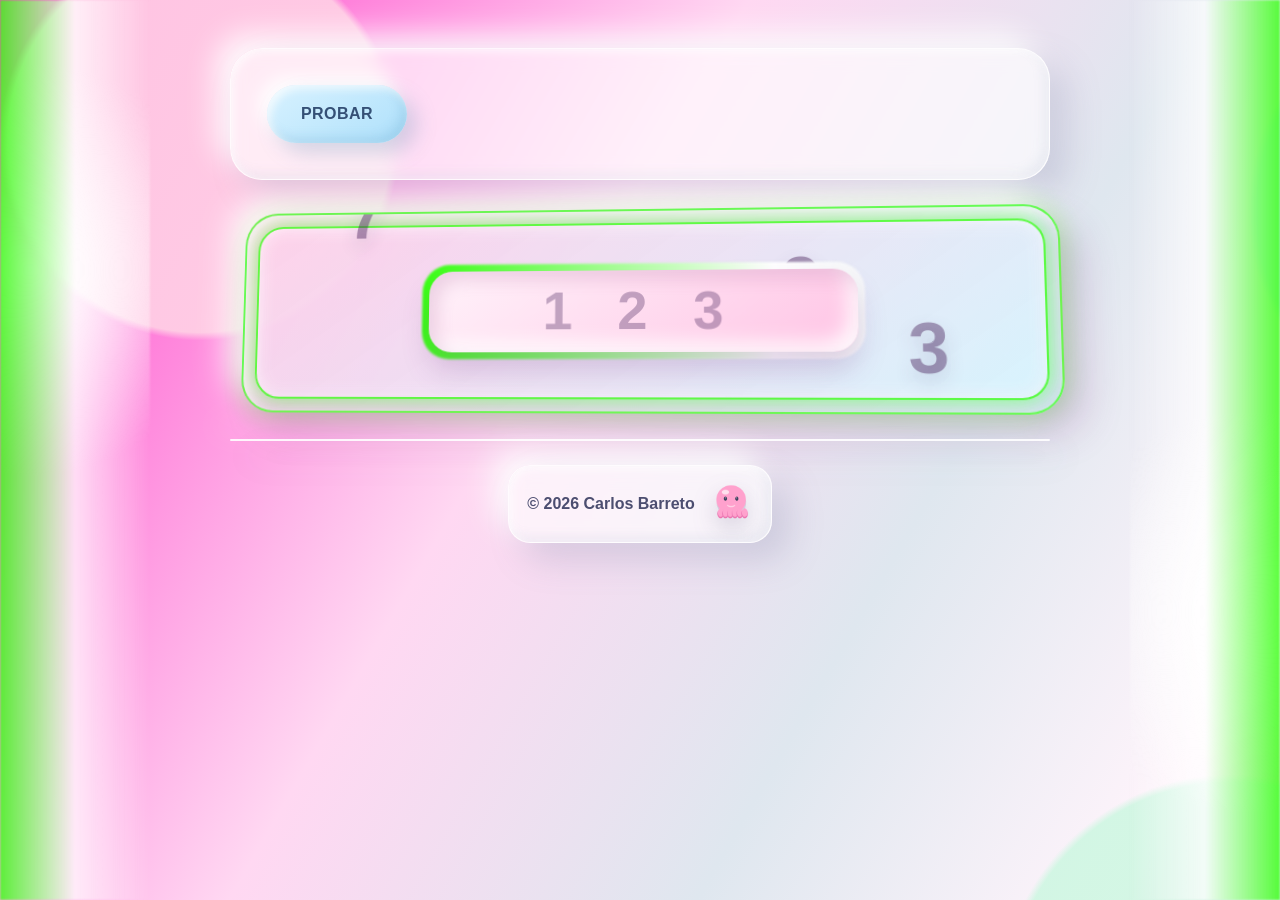
<file: tablas/index.html>
<!DOCTYPE html>
<html lang="es" id="html">

<head>
  <meta charset="UTF-8">
  <meta name="viewport" content="width=device-width, initial-scale=1.0">
  <title>Tablas</title>
  <link rel="stylesheet" href="multiplicar.css">
  <script src="multiplicar.js" defer></script>

  <!-- Favicon estándar (para compatibilidad máxima) -->
  <link rel="icon" href="favicon/favicon.ico" type="image/x-icon">
  <link rel="shortcut icon" href="favicon/favicon.ico" type="image/x-icon">

  <!-- Favicon en PNG (para navegadores modernos) -->
  <link rel="icon" href="favicon/octopus.png" type="image/png">

  <!-- Icono para dispositivos Apple -->
  <link rel="apple-touch-icon" href="favicon/octopus.png">
</head>


<body>
  <!-- Contenedor principal de la pagina -->
  <main class="page">
    <header class="page-header">
      <!-- Boton solicitado en la parte superior -->
      <button class="test-button" type="button" onclick="generarTabla();">PROBAR</button>

      <div class="title-group" id="titulo">
        <p class="eyebrow"></p>
        <h1 id="table-title"></h1>
      </div>
    </header>

    <!-- Caja numerica con animaciones visuales para insinuar que se debe escribir un numero -->
    <section class="number-zone" aria-labelledby="number-zone-title">
      <h2 id="number-zone-title" class="visually-hidden">Ingrese un numero</h2>

      <div class="number-card">
        <span class="floating-number floating-number-one" aria-hidden="true">7</span>
        <span class="floating-number floating-number-two" aria-hidden="true">3</span>
        <span class="floating-number floating-number-three" aria-hidden="true">9</span>

        <div class="number-input-wrap">
          <input id="numberInput" class="number-input" type="number" min="0" step="1"
            oninput="this.value = this.value.replace(/[^0-9]/g,'');" inputmode="numeric" pattern="[0-9]*"
            autocomplete="off" placeholder="1   2   3" aria-describedby="numberMessage" aria-label="Ingrese un numero">
        </div>

        <p id="numberMessage" class="number-message" aria-live="polite">- ingrese un n&uacute;mero</p>
      </div>
    </section>

    <section class="table-section" aria-labelledby="table-title" id="tabla">

      <table class="multiplication-table">
        <thead id="operacionResultado">

        </thead>
        <tbody id="tablas">

        </tbody>
      </table>
    </section>
  </main>

  <!-- Pie de pagina con creditos y logo -->
  <footer class="page-footer">
    <div class="credit-box">
      <span>© 2026 Carlos Barreto</span>
      <a href="https://wa.me/593987688143?text=Hola%20Carlos,%20quiero%20saber%20más%20de%20tus%20proyectos
" target="_blank"><img src="favicon/octopus.png" alt="Logo octopus" class="footer-logo"></a>
    </div>
  </footer>
</body>

</html>
</file>
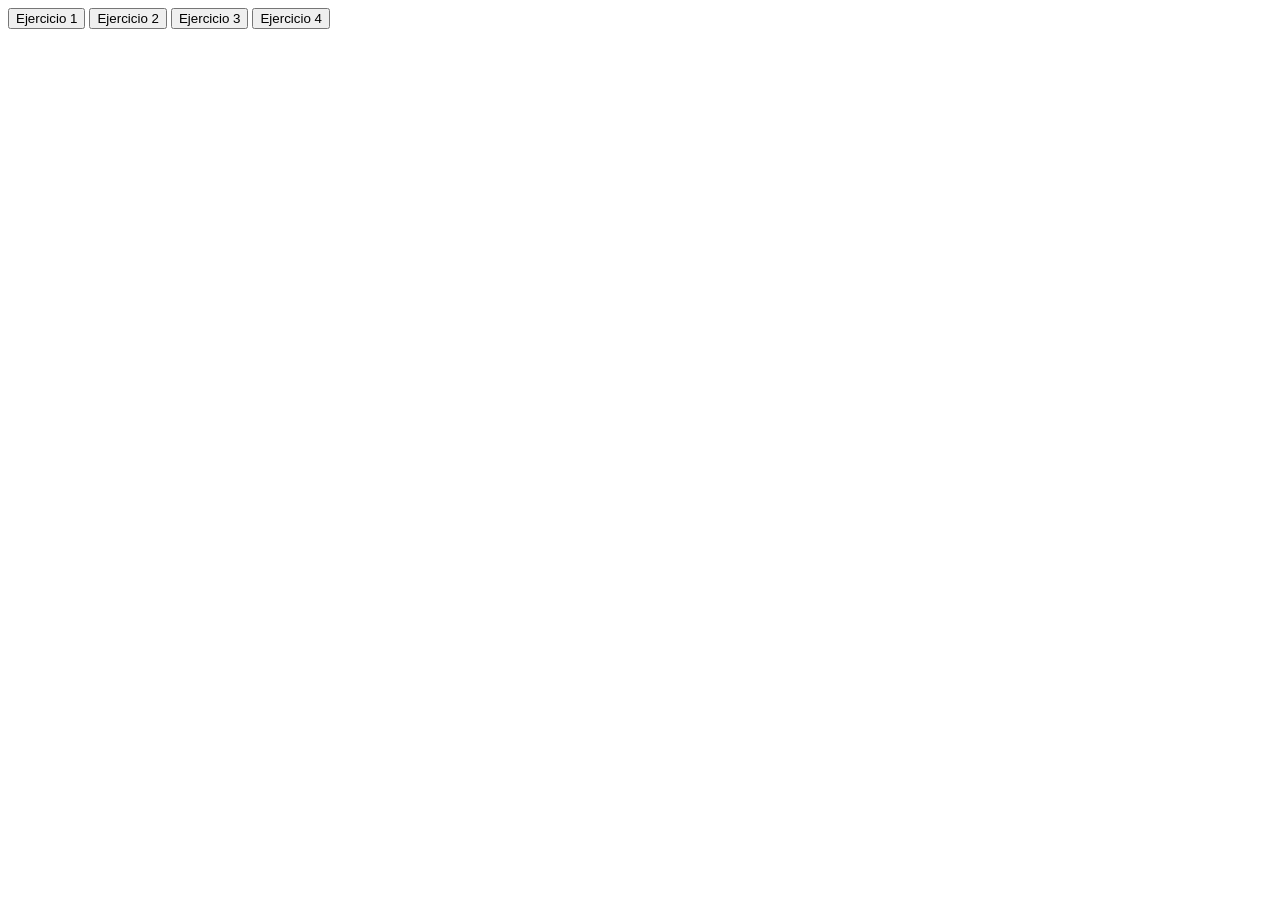
<file: ejercicio.html>
<!DOCTYPE html>
<html lang="en">
<head>
    <meta charset="UTF-8">
    <meta name="viewport" content="width=device-width, initial-scale=1.0">
    <title>Ejercicio for</title>
    <script src="ejercicio.js"></script>
</head>
<body>
    <input type="button" value="Ejercicio 1" onclick="ejecutar(1);"/>
    <input type="button" value="Ejercicio 2" onclick="ejecutar(2);"/>
    <input type="button" value="Ejercicio 3" onclick="ejecutar(3);"/>
    <input type="button" value="Ejercicio 4" onclick="ejecutar(4);"/>
</body>
</html>
</file>
<file: tablas/multiplicar.css>
/* Reinicio basico para mantener medidas predecibles en todos los navegadores */
* {
  box-sizing: border-box;
}

:root {
  --ink: #34364f;
  --muted: #727596;
  --blue: #bfe8ff;
  --pink: #ffd1e5;
  --mint: #c9f7df;
  --lavender: #ddd5ff;
  --surface: rgba(255, 255, 255, 0.64);
  --shadow-dark: rgba(119, 126, 163, 0.25);
  --shadow-light: rgba(255, 255, 255, 0.9);
}

html {
  min-height: 100%;
}

body {
  position: relative;
  overflow-x: hidden;
  min-height: 100vh;
  margin: 0;
  color: var(--ink);
  font-family: "Nunito", "Poppins", "Segoe UI", Arial, sans-serif;
  background:
    radial-gradient(circle at 12% 12%, rgba(255, 209, 229, 0.9) 0 12rem, transparent 12.5rem),
    radial-gradient(circle at 88% 18%, rgba(191, 232, 255, 0.82) 0 13rem, transparent 13.5rem),
    radial-gradient(circle at 74% 86%, rgba(201, 247, 223, 0.8) 0 14rem, transparent 14.5rem),
    linear-gradient(120deg, #ff37c7 0%, #ffd8f2 32%, #dfe7ef 52%, #fff4fb 70%, #ff4bd1 100%);
  background-size: 130% 130%;
  animation: softBackground 12s ease-in-out infinite alternate;
}

body::before,
body::after {
  position: fixed;
  top: 0;
  bottom: 0;
  z-index: 0;
  width: min(14vw, 150px);
  pointer-events: none;
  content: "";
}

body::before {
  left: 0;
  background:
    linear-gradient(90deg, rgba(57, 255, 20, 0.82), rgba(255, 255, 255, 0.72), transparent),
    radial-gradient(circle at 20% 30%, rgba(255, 255, 255, 0.95), transparent 32%);
  filter: blur(1px);
  animation: neonEdgeLeft 4.8s linear infinite;
}

body::after {
  right: 0;
  background:
    linear-gradient(270deg, rgba(57, 255, 20, 0.82), rgba(255, 255, 255, 0.72), transparent),
    radial-gradient(circle at 80% 68%, rgba(255, 255, 255, 0.95), transparent 32%);
  filter: blur(1px);
  animation: neonEdgeRight 4.8s linear infinite;
}

/* Contenedor principal con ancho flexible para moviles, tablets y escritorio */
.page {
  position: relative;
  z-index: 1;
  width: min(92%, 820px);
  margin: 0 auto;
  padding: clamp(18px, 4vw, 48px) 0 24px;
}

.page-header,
.table-section,
.credit-box {
  border: 1px solid rgba(255, 255, 255, 0.72);
  background: var(--surface);
  box-shadow:
    16px 16px 34px var(--shadow-dark),
    -14px -14px 30px var(--shadow-light),
    inset 3px 3px 8px rgba(255, 255, 255, 0.68),
    inset -5px -5px 12px rgba(134, 145, 181, 0.12);
  backdrop-filter: blur(10px);
  transform-style: preserve-3d;
  animation: softFloat 5.8s ease-in-out infinite;
}

.page-header {
  position: relative;
  display: flex;
  align-items: center;
  justify-content: space-between;
  gap: 28px;
  margin-bottom: 28px;
  padding: clamp(22px, 4vw, 36px);
  border-radius: 32px;
  overflow: hidden;
}

.page-header::after,
.table-section::after,
.credit-box::after {
  position: absolute;
  inset: -45%;
  background: linear-gradient(110deg, transparent 38%, rgba(255, 255, 255, 0.6), rgba(221, 228, 235, 0.75), transparent 62%);
  transform: translateX(-42%) rotate(8deg);
  animation: cometSweep 5.5s linear infinite;
  pointer-events: none;
  content: "";
}

.title-group {
  max-width: 540px;
  text-align: right;
}

.eyebrow {
  margin: 0 0 10px;
  color: #2c9c78;
  font-size: 0.82rem;
  font-weight: 900;
  letter-spacing: 0.08em;
  text-transform: uppercase;
}

h1 {
  margin: 0;
  color: #37395d;
  font-size: clamp(1.75rem, 4vw, 3rem);
  line-height: 1.12;
  text-shadow:
    0 3px 0 rgba(255, 255, 255, 0.65),
    0 12px 24px rgba(81, 75, 135, 0.18);
  animation: letterFloat 3.8s ease-in-out infinite;
}

/* Boton claymorphism: forma suave, volumen y sombras internas/externas */
.test-button {
  display: inline-flex;
  align-items: center;
  justify-content: center;
  min-width: 140px;
  min-height: 58px;
  padding: 0 30px;
  border: 0;
  border-radius: 999px;
  color: #355076;
  background: linear-gradient(145deg, #d8f2ff, #aee0fb);
  box-shadow:
    10px 10px 20px rgba(99, 145, 178, 0.28),
    -8px -8px 18px rgba(255, 255, 255, 0.92),
    inset 4px 4px 9px rgba(255, 255, 255, 0.72),
    inset -5px -5px 12px rgba(83, 151, 190, 0.22);
  font-size: 1rem;
  font-weight: 900;
  letter-spacing: 0.03em;
  cursor: pointer;
  transition: transform 0.2s ease, box-shadow 0.2s ease;
}

.test-button:hover {
  transform: translateY(-2px);
  box-shadow:
    13px 13px 24px rgba(99, 145, 178, 0.32),
    -10px -10px 20px rgba(255, 255, 255, 0.96),
    inset 4px 4px 9px rgba(255, 255, 255, 0.78),
    inset -5px -5px 12px rgba(83, 151, 190, 0.24);
}

.test-button:focus-visible {
  outline: 4px solid rgba(255, 177, 212, 0.85);
  outline-offset: 5px;
}

.table-section {
  position: relative;
  overflow: hidden;
  margin-top: 26px;
  border-radius: 30px;
  animation-delay: -1.4s;
}

.multiplication-table {
  width: 100%;
  border-collapse: collapse;
}

.multiplication-table th,
.multiplication-table td {
  padding: 18px 24px;
  text-align: left;
  border-bottom: 1px solid rgba(156, 163, 198, 0.2);
}

.multiplication-table th {
  color: #38405f;
  background: linear-gradient(135deg, rgba(201, 247, 223, 0.88), rgba(191, 232, 255, 0.9));
  font-weight: 900;
}

.multiplication-table td {
  background: rgba(255, 255, 255, 0.42);
  font-size: 1.03rem;
  font-weight: 700;
}

.multiplication-table td:last-child,
.multiplication-table th:last-child {
  text-align: right;
}

.multiplication-table tr:last-child td {
  border-bottom: 0;
}

.multiplication-table tbody tr:nth-child(even) td {
  background: rgba(255, 209, 229, 0.28);
}

.multiplication-table tbody tr:hover td {
  background: rgba(221, 213, 255, 0.5);
}

.multiplication-table td:last-child {
  color: #238a6b;
  font-size: 1.12rem;
  font-weight: 900;
}

/* Pie de pagina con caja clay y logo alineado al texto */
.page-footer {
  position: relative;
  z-index: 1;
  width: min(92%, 820px);
  margin: 0 auto;
  padding: 0 0 clamp(18px, 4vw, 42px);
}

.credit-box {
  position: relative;
  display: flex;
  align-items: center;
  justify-content: center;
  gap: 14px;
  width: fit-content;
  max-width: 100%;
  margin: 0 auto;
  padding: 14px 18px;
  border-radius: 22px;
  color: #4c4e70;
  font-weight: 900;
  overflow: hidden;
  animation-delay: -2.2s;
}

.footer-logo {
  width: 44px;
  height: 44px;
  object-fit: contain;
  border-radius: 14px;
  filter: drop-shadow(0 10px 12px rgba(89, 80, 128, 0.22));
  animation: logoBounce 3.2s ease-in-out infinite,
             pulpoPulse 1.6s ease-in-out infinite;
}

/* PULO PALPITA */
@keyframes pulpoPulse {
  0% {
    transform: scale(1);
    filter: drop-shadow(0 10px 12px rgba(89, 80, 128, 0.22));
  }
  50% {
    transform: scale(1.15);
    filter: drop-shadow(0 12px 16px rgba(255, 64, 128, 0.42));
  }
  100% {
    transform: scale(1);
    filter: drop-shadow(0 10px 12px rgba(89, 80, 128, 0.22));
  }
}



/* Texto solo para lectores de pantalla; no aparece visualmente en la interfaz */
.visually-hidden {
  position: absolute;
  width: 1px;
  height: 1px;
  padding: 0;
  overflow: hidden;
  clip: rect(0, 0, 0, 0);
  white-space: nowrap;
  border: 0;
}

/* Zona numerica con estilo 3D y senales visuales sin palabras dentro de la caja */
.number-zone {
  perspective: 900px;
}

.number-card {
  position: relative;
  display: grid;
  place-items: center;
  min-height: 205px;
  padding: clamp(22px, 5vw, 42px);
  border: 2px solid rgba(57, 255, 20, 0.72);
  border-radius: 34px;
  background:
    linear-gradient(145deg, rgba(255, 203, 231, 0.82), rgba(205, 244, 255, 0.76)),
    rgba(255, 255, 255, 0.58);
  box-shadow:
    18px 18px 36px rgba(139, 59, 140, 0.24),
    -16px -16px 34px rgba(255, 255, 255, 0.88),
    inset 6px 6px 14px rgba(255, 255, 255, 0.72),
    inset -8px -8px 18px rgba(186, 88, 172, 0.16),
    0 0 26px rgba(57, 255, 20, 0.42);
  transform: rotateX(4deg) rotateY(-4deg);
  transform-style: preserve-3d;
  overflow: hidden;
  animation: floatingCard 4.4s ease-in-out infinite, neonPulse 2.7s ease-in-out infinite;
}

.number-card::before {
  position: absolute;
  inset: -60%;
  background: linear-gradient(100deg, transparent 42%, rgba(255, 255, 255, 0.92), rgba(217, 225, 232, 0.9), transparent 58%);
  transform: translateX(-44%) rotate(10deg);
  animation: cometSweep 3.6s linear infinite;
  content: "";
}

.number-card::after {
  position: absolute;
  inset: 12px;
  border: 2px solid rgba(57, 255, 20, 0.78);
  border-radius: 26px;
  box-shadow: 0 0 22px rgba(57, 255, 20, 0.58), inset 0 0 18px rgba(255, 255, 255, 0.62);
  animation: borderChase 2.8s linear infinite;
  pointer-events: none;
  content: "";
}

.number-input-wrap {
  position: relative;
  z-index: 2;
  width: min(100%, 430px);
  transform: translateZ(42px);
}

.number-input-wrap::before {
  position: absolute;
  inset: -7px;
  border-radius: 28px;
  background: linear-gradient(90deg, #39ff14, #ffffff, #d7dde5, #39ff14);
  background-size: 240% 100%;
  filter: blur(1px);
  animation: glowingFrame 2.2s linear infinite;
  content: "";
}

.number-input {
  position: relative;
  z-index: 1;
  width: 100%;
  min-height: 82px;
  border: 0;
  border-radius: 24px;
  color: #4a255d;
  background:
    linear-gradient(145deg, rgba(255, 246, 252, 0.92), rgba(255, 194, 229, 0.88)),
    #ffd1e5;
  box-shadow:
    inset 8px 8px 18px rgba(160, 75, 142, 0.2),
    inset -9px -9px 20px rgba(255, 255, 255, 0.92),
    0 18px 28px rgba(125, 66, 142, 0.22);
  font-size: clamp(2.1rem, 8vw, 3.4rem);
  font-weight: 900;
  text-align: center;
  letter-spacing: 0;
  outline: none;
  animation: inputFloat 3s ease-in-out infinite, inputGlow 2.4s ease-in-out infinite;
}

.number-input::placeholder {
  color: rgba(74, 37, 93, 0.34);
}

.number-input:focus {
  box-shadow:
    inset 7px 7px 16px rgba(160, 75, 142, 0.24),
    inset -10px -10px 22px rgba(255, 255, 255, 0.96),
    0 20px 34px rgba(125, 66, 142, 0.28),
    0 0 32px rgba(57, 255, 20, 0.44);
}

.floating-number {
  position: absolute;
  z-index: 1;
  color: rgba(74, 37, 93, 0.44);
  font-size: clamp(2.2rem, 7vw, 4.4rem);
  font-weight: 900;
  text-shadow: 0 8px 18px rgba(87, 64, 114, 0.18);
  pointer-events: none;
}

.floating-number-one {
  left: 13%;
  top: -20%;
  animation: numberDrop 4.6s ease-in-out infinite;
}

.floating-number-two {
  right: 13%;
  bottom: 11%;
  animation: numberWriteFade 4.2s ease-in-out infinite;
}

.floating-number-three {
  right: 28%;
  top: 16%;
  animation: numberPulseFade 3.6s ease-in-out infinite;
}

.number-message {
  position: absolute;
  left: 50%;
  bottom: 18px;
  z-index: 3;
  margin: 0;
  color: #df143c;
  font-size: 1rem;
  font-style: italic;
  font-weight: 900;
  text-shadow: 0 2px 6px rgba(255, 255, 255, 0.75);
  opacity: 0;
  transform: translate(-50%, 18px) scale(0.82);
  transform-origin: bottom center;
  transition: opacity 0.32s ease, transform 0.42s cubic-bezier(0.2, 0.9, 0.25, 1.18);
  pointer-events: none;
}

.number-message.is-visible {
  opacity: 1;
  transform: translate(-50%, 0) scale(1);
}

.number-input.is-invalid {
  animation: inputFloat 3s ease-in-out infinite, inputGlow 2.4s ease-in-out infinite, invalidShake 0.34s ease;
}

/* Ajustes para tablets y telefonos */
@media (max-width: 720px) {
  .page-header {
    flex-direction: column;
    align-items: stretch;
    gap: 22px;
  }

  .title-group {
    text-align: left;
  }

  .test-button {
    width: 100%;
  }

  .number-card {
    min-height: 190px;
    transform: rotateX(3deg) rotateY(-2deg);
  }
}

@media (max-width: 480px) {
  .page {
    width: 100%;
    padding: 14px 12px 18px;
  }

  .page-footer {
    width: 100%;
    padding: 0 12px 18px;
  }

  .page-header {
    border-radius: 24px;
    padding: 20px;
  }

  .table-section {
    border-radius: 22px;
  }

  .multiplication-table th,
  .multiplication-table td {
    padding: 14px 12px;
    font-size: 0.95rem;
  }

  .credit-box {
    width: 100%;
    justify-content: space-between;
    padding: 12px 14px;
    font-size: 0.95rem;
  }

  .number-card {
    min-height: 178px;
    padding: 22px 16px 46px;
    border-radius: 26px;
  }

  .number-input {
    min-height: 72px;
    border-radius: 20px;
  }

  .number-message {
    width: 100%;
    text-align: center;
    bottom: 14px;
  }
}

@keyframes softBackground {
  0% {
    background-position: 0% 35%;
  }

  100% {
    background-position: 100% 65%;
  }
}

@keyframes neonEdgeLeft {
  0% {
    transform: translateX(-30%) scaleY(1);
    opacity: 0.62;
  }

  50% {
    transform: translateX(18%) scaleY(1.03);
    opacity: 0.96;
  }

  100% {
    transform: translateX(-30%) scaleY(1);
    opacity: 0.62;
  }
}

@keyframes neonEdgeRight {
  0% {
    transform: translateX(30%) scaleY(1);
    opacity: 0.62;
  }

  50% {
    transform: translateX(-18%) scaleY(1.03);
    opacity: 0.96;
  }

  100% {
    transform: translateX(30%) scaleY(1);
    opacity: 0.62;
  }
}

@keyframes cometSweep {
  0% {
    transform: translateX(-48%) rotate(10deg);
  }

  100% {
    transform: translateX(48%) rotate(10deg);
  }
}

@keyframes softFloat {
  0%,
  100% {
    transform: translateY(0) rotateX(0deg);
  }

  50% {
    transform: translateY(-7px) rotateX(1.2deg);
  }
}

@keyframes letterFloat {
  0%,
  100% {
    transform: translateY(0);
  }

  50% {
    transform: translateY(-4px);
  }
}

@keyframes logoBounce {
  0%,
  100% {
    transform: translateY(0) rotate(-2deg);
  }

  50% {
    transform: translateY(-6px) rotate(3deg);
  }
}

@keyframes floatingCard {
  0%,
  100% {
    transform: translateY(0) rotateX(4deg) rotateY(-4deg);
  }

  50% {
    transform: translateY(-12px) rotateX(2deg) rotateY(4deg);
  }
}

@keyframes neonPulse {
  0%,
  100% {
    box-shadow:
      18px 18px 36px rgba(139, 59, 140, 0.24),
      -16px -16px 34px rgba(255, 255, 255, 0.88),
      inset 6px 6px 14px rgba(255, 255, 255, 0.72),
      inset -8px -8px 18px rgba(186, 88, 172, 0.16),
      0 0 20px rgba(57, 255, 20, 0.36);
  }

  50% {
    box-shadow:
      22px 22px 42px rgba(139, 59, 140, 0.28),
      -18px -18px 38px rgba(255, 255, 255, 0.94),
      inset 7px 7px 16px rgba(255, 255, 255, 0.78),
      inset -9px -9px 20px rgba(186, 88, 172, 0.18),
      0 0 36px rgba(57, 255, 20, 0.72);
  }
}

@keyframes borderChase {
  0% {
    box-shadow: 0 0 14px rgba(57, 255, 20, 0.48), inset 0 0 14px rgba(255, 255, 255, 0.48);
  }

  50% {
    box-shadow: 0 0 28px rgba(255, 255, 255, 0.88), inset 0 0 24px rgba(57, 255, 20, 0.68);
  }

  100% {
    box-shadow: 0 0 14px rgba(57, 255, 20, 0.48), inset 0 0 14px rgba(255, 255, 255, 0.48);
  }
}

@keyframes glowingFrame {
  0% {
    background-position: 0% 50%;
  }

  100% {
    background-position: 240% 50%;
  }
}

@keyframes inputFloat {
  0%,
  100% {
    transform: translateY(0);
  }

  50% {
    transform: translateY(-5px);
  }
}

@keyframes inputGlow {
  0%,
  100% {
    background-position: 0% 50%;
  }

  50% {
    background-position: 100% 50%;
  }
}

@keyframes numberDrop {
  0% {
    transform: translateY(-40px) rotate(-8deg);
    opacity: 0;
  }

  42% {
    transform: translateY(126px) rotate(6deg);
    opacity: 0.78;
  }

  72%,
  100% {
    transform: translateY(148px) rotate(6deg);
    opacity: 0;
  }
}

@keyframes numberWriteFade {
  0%,
  28% {
    clip-path: inset(0 100% 0 0);
    opacity: 0;
  }

  52% {
    clip-path: inset(0 0 0 0);
    opacity: 0.78;
  }

  100% {
    clip-path: inset(0 0 0 0);
    opacity: 0;
    transform: translateY(-18px);
  }
}

@keyframes numberPulseFade {
  0%,
  100% {
    transform: scale(0.86);
    opacity: 0;
  }

  44% {
    transform: scale(1.14);
    opacity: 0.55;
  }
}

@keyframes invalidShake {
  0%,
  100% {
    transform: translateX(0);
  }

  25% {
    transform: translateX(-6px);
  }

  75% {
    transform: translateX(6px);
  }
}

/* @media (prefers-reduced-motion: reduce) {
  *,
  *::before,
  *::after {
    scroll-behavior: auto !important;
    animation-duration: 0.01ms !important;
    animation-iteration-count: 1 !important;
    transition-duration: 0.01ms !important;
  }
} */
@media (max-width: 480px) {
  .footer-logo {
    animation: pulpoPulse 2s ease-in-out infinite; /* más lento en móvil */
  }
}
</file>
